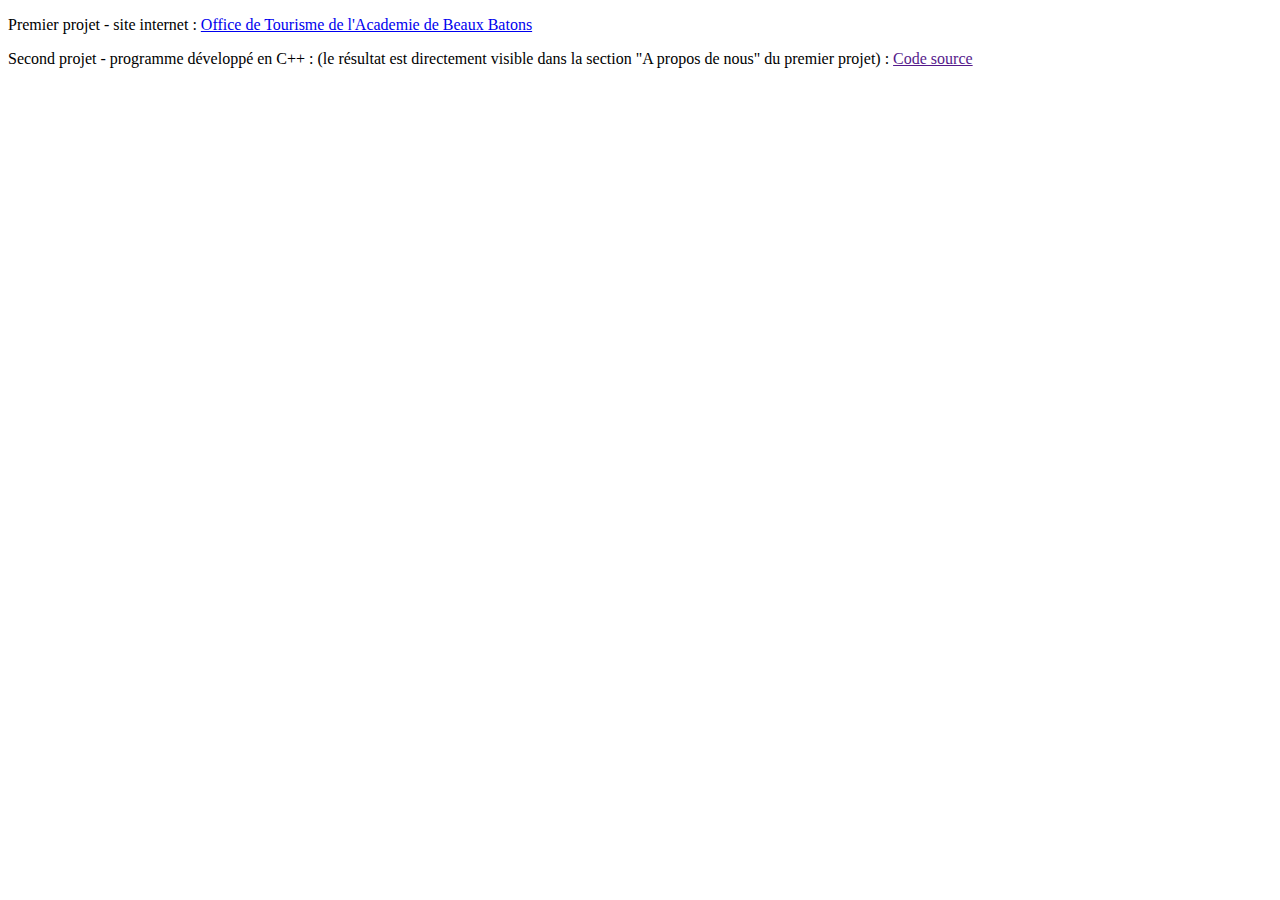
<file: index.html>
<!DOCTYPE html>

<html lang="fr">

	<head>
		<meta charset="utf-8"/>
	</head>

	<p>Premier projet - site internet : <a href="Accueil_Histoire.html"> Office de Tourisme de l'Academie de Beaux Batons</a></p>

	<p>Second projet - programme développé en C++ : (le résultat est directement visible dans la section "A propos de nous" du premier projet) : 
		<a href <a href="source_code.rar"> Code source </a>
	</p>
</html>
</file>
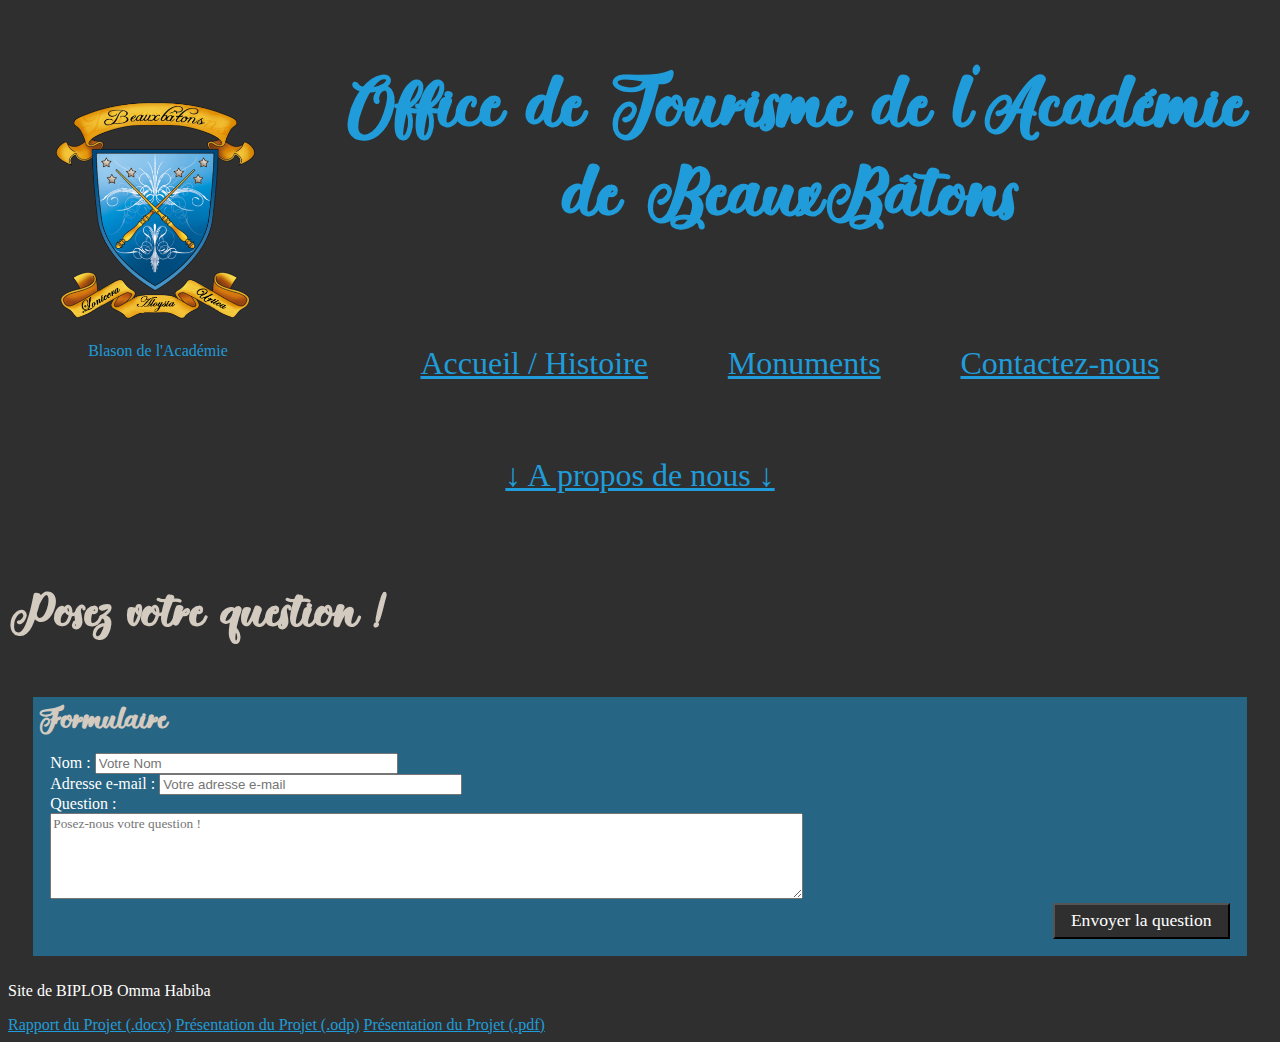
<file: contacts.html>
<!DOCTYPE html>

<html lang="fr">
	<head>
		<meta charset="utf-8"/>
		<link rel="stylesheet" href="projet-css.css"/>
		<title>Contactez l'Académie de BeauxBâtons</title>
		<link rel="icon" type="image/png" href="favicon.png">
	</head>
	
	<body>
		<header>
		
			<figure>
				<a href="Accueil_Histoire.html"> <img src="logo.png" width="220" height="258"/> </a>
				<figcaption>Blason de l'Académie</figcaption>
			</figure>
				
		</header>
		
		<h1>Office de Tourisme de l'Académie de BeauxBâtons</h1>
		
		<nav>
			<div>
				<a href="Accueil_Histoire.html">Accueil / Histoire</a>
				<a href="monuments.html">Monuments</a>
				<a href="contacts.html">Contactez-nous</a>
				<a href="#">↓ A propos de nous ↓</a>
				<a class="souslien" href="output_entreprise.html">Entreprises de l'IUT</a>
				<a class="souslien" href="output.html">Elèves de l'IUT</a>
			</div>
		</nav>
		
		<h2>Posez votre question !</h2>
		
		<section>
		
			<h3>Formulaire</h3>
			<form>
				<label>Nom :</label>
				<input type="text" name="user_name" placeholder="Votre Nom"><br>
				
				<label>Adresse e-mail :</label>
				<input type="text" name="user_mail" placeholder="Votre adresse e-mail"><br>
				
				<label>Question :</label><br>				
				<textarea name="question" rows="5" cols="100" placeholder="Posez-nous votre question !"></textarea><br>
				
				<button id="formulaire">Envoyer la question</button>
			</form>
		</section>
		
		<footer>
			<p>Site de BIPLOB Omma Habiba</p>
			<a href="rapport.docx"> Rapport du Projet (.docx)</a>
			<a href="presentation.odp"> Présentation du Projet (.odp)</a>
			<a href="presentation.pdf"> Présentation du Projet (.pdf)</a>
		</footer>

	</body>
</html>
</file>
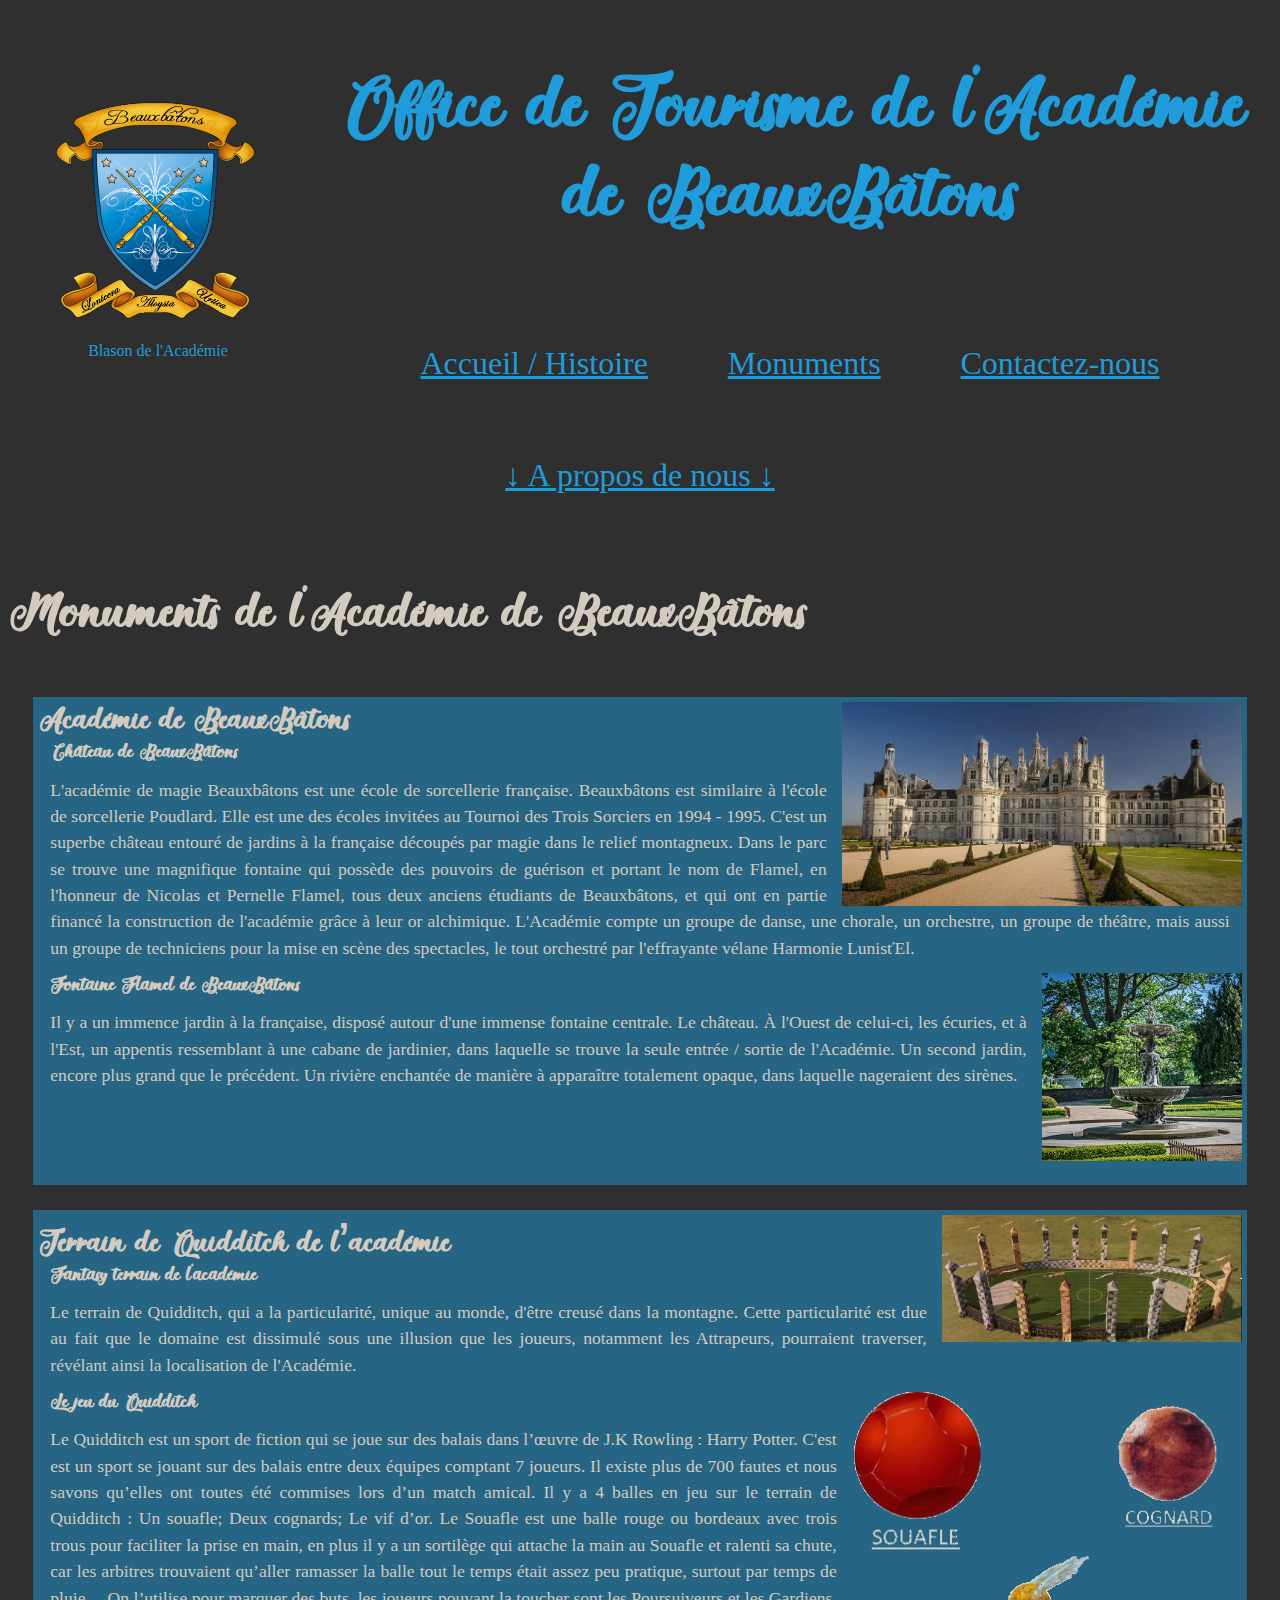
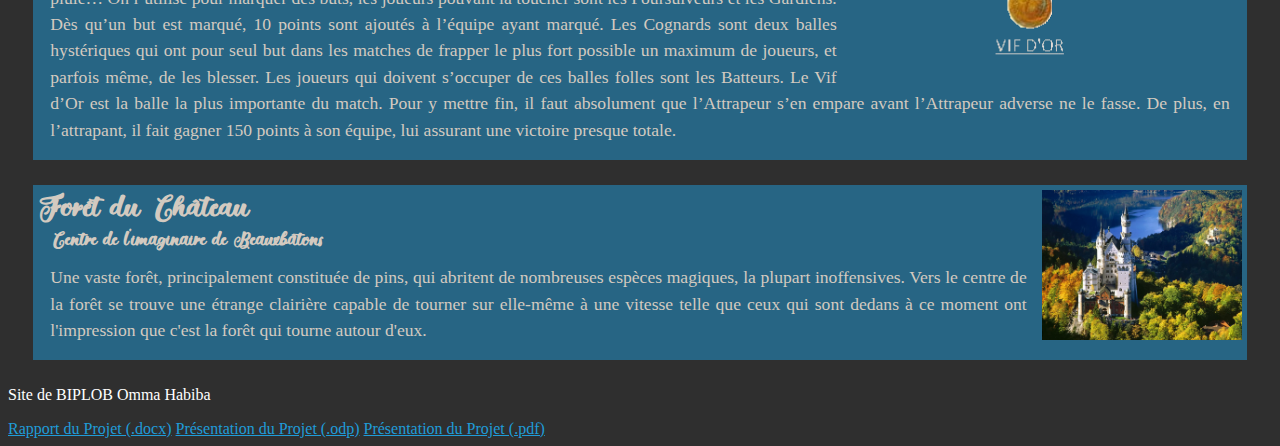
<file: monuments.html>
<!DOCTYPE html>

<html lang="fr">
	<head>
		<meta charset="utf-8"/>
		<link rel="stylesheet" href="projet-css.css"/>
		<title>Monuments de l'Académie de BeauxBâtons</title>
		<link rel="icon" type="image/png" href="favicon.png">
	</head>
	
	<body>
		<header>
			
			<figure>
				<a href="Accueil_Histoire.html"> <img src="logo.png" width="220" height="258"/> </a>
				<figcaption>Blason de l'Académie</figcaption>
			</figure>			
			
		</header>
		
		<h1>Office de Tourisme de l'Académie de BeauxBâtons</h1>
		
		<nav>
			<div>
				<a href="Accueil_Histoire.html">Accueil / Histoire</a>
				<a href="monuments.html">Monuments</a>
				<a href="contacts.html">Contactez-nous</a>
				<a href="#">↓ A propos de nous ↓</a>
				<a class="souslien" href="output_entreprise.html">Entreprises de l'IUT</a>
				<a class="souslien" href="output.html">Elèves de l'IUT</a>
			</div>
		</nav>
		
		<h2>Monuments de l'Académie de BeauxBâtons</h2>
		
		<section>
		
			<img src="chateau.png" alt="Château de l'Académie" id="chateau">
			
			<h3>Académie de BeauxBâtons</h3>
			
			<h4>Château de BeauxBâtons</h4>
			
			<p>
				L'académie de magie Beauxbâtons est une école de sorcellerie française. Beauxbâtons est similaire à l'école de sorcellerie Poudlard. Elle est une des écoles invitées au Tournoi des Trois Sorciers en 1994 - 1995.
				C'est un superbe château entouré de jardins à la française découpés par magie dans le relief montagneux. Dans le parc se trouve une magnifique fontaine qui possède des pouvoirs de guérison et portant le nom de Flamel, en l'honneur de Nicolas et Pernelle Flamel, tous deux anciens étudiants de Beauxbâtons, et qui ont en partie financé la construction de l'académie grâce à leur or alchimique.
				L'Académie compte un groupe de danse, une chorale, un orchestre, un groupe de théâtre, mais aussi un groupe de techniciens pour la mise en scène des spectacles, le tout orchestré par l'effrayante vélane Harmonie LunisťEl. 
			</p>
			
			<img src="fontaine.png" alt="Fontaine Flamel" id="fontaine">
			
			<h4> Fontaine Flamel de BeauxBâtons </h4>
			
			<p>
				Il y a un immence jardin à la française, disposé autour d'une immense fontaine centrale. 
				Le château. À l'Ouest de celui-ci, les écuries, et à l'Est, un appentis ressemblant à une cabane de jardinier, dans laquelle se trouve la seule entrée / sortie de l'Académie. 
				Un second jardin, encore plus grand que le précédent.
				Un rivière enchantée de manière à apparaître totalement opaque, dans laquelle nageraient des sirènes.<br><br><br><br>
			</p>
			
		</section>
		
		<section>
		
			<img src="terrain.png" alt="Terrain de Quidditch" id="terrain">
			
			<h3> Terrain de Quidditch de l’académie </h3>
		
			<h4> Fantasy terrain de l'académie </h4>
			
			<p>
				Le terrain de Quidditch, qui a la particularité, unique au monde, d'être creusé dans la montagne. 
				Cette particularité est due au fait que le domaine est dissimulé sous une illusion que les joueurs, notamment les Attrapeurs, pourraient traverser, révélant ainsi la localisation de l'Académie. 
			</p>
			
			<img src="jeu.png" alt="Les balles du Quidditch" id="jeu">
			
			<h4> Le jeu du Quidditch </h4>
			
			<p>
				Le Quidditch est un sport de fiction qui se joue sur des balais dans l’œuvre de J.K Rowling : Harry Potter. C'est est un sport se jouant sur des balais entre deux équipes comptant 7 joueurs. 
				Il existe plus de 700 fautes et nous savons qu’elles ont toutes été commises lors d’un match amical.
				Il y a 4 balles en jeu sur le terrain de Quidditch : Un souafle; Deux cognards; Le vif d’or.
				Le Souafle est une balle rouge ou bordeaux avec trois trous pour faciliter la prise en main, en plus il y a un sortilège qui attache la main au Souafle et ralenti sa chute, car les arbitres trouvaient qu’aller ramasser la balle tout le temps était assez peu pratique, surtout par temps de pluie… 
				On l’utilise pour marquer des buts, les joueurs pouvant la toucher sont les Poursuiveurs et les Gardiens. Dès qu’un but est marqué, 10 points sont ajoutés à l’équipe ayant marqué.
				Les Cognards sont deux balles hystériques qui ont pour seul but dans les matches de frapper le plus fort possible un maximum de joueurs, et parfois même, de les blesser. 
				Les joueurs qui doivent s’occuper de ces balles folles sont les Batteurs. Le Vif d’Or est la balle la plus importante du match. 
				Pour y mettre fin, il faut absolument que l’Attrapeur s’en empare avant l’Attrapeur adverse ne le fasse. De plus, en l’attrapant, il fait gagner 150 points à son équipe, lui assurant une victoire presque totale.
			</p>
			
		</section>
		
			
		
		<section>
		
			<img src="foret.png" alt="La forêt du domaine" id="foret">
			
			<h3> Forêt du Château </h3>
			
			<h4> Centre de l'imaginaire de Beauxbâtons </h4>

			<p>
				Une vaste forêt, principalement constituée de pins, qui abritent de nombreuses espèces magiques, la plupart inoffensives. 
				Vers le centre de la forêt se trouve une étrange clairière capable de tourner sur elle-même à une vitesse telle que ceux qui sont dedans à ce moment ont l'impression que c'est la forêt qui tourne autour d'eux. 
			</p>
			
		</section>
		
		<footer>
			<p>Site de BIPLOB Omma Habiba</p>
			<a href="rapport.docx"> Rapport du Projet (.docx)</a>
			<a href="presentation.odp"> Présentation du Projet (.odp)</a>
			<a href="presentation.pdf"> Présentation du Projet (.pdf)</a>
		</footer>

	</body>
</html>
</file>
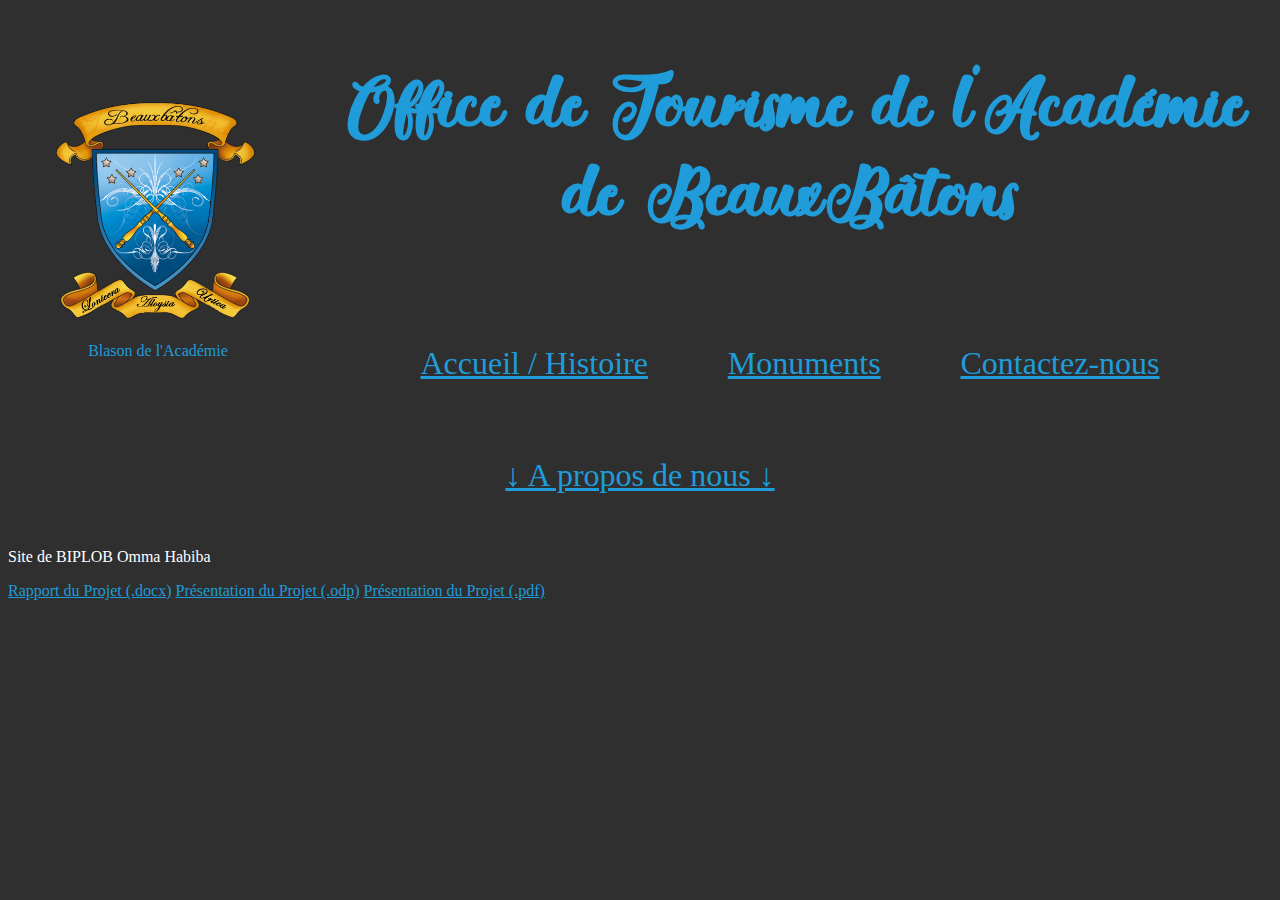
<file: page_base.html>
<!DOCTYPE html>

<html lang="fr">
	<head>
		<meta charset="utf-8"/>
		<link rel="stylesheet" href="projet-css.css"/>
		<title></title>
		<link rel="icon" type="image/png" href="favicon.png">
	</head>
	
	<body>
		<header>
		
			<figure>
				<a href="Accueil_Histoire.html"> <img src="logo.png" width="220" height="258"/> </a>
				<figcaption>Blason de l'Académie</figcaption>
			</figure>
				
		</header>
		
		<h1>Office de Tourisme de l'Académie de BeauxBâtons</h1>
		
		<nav>
			<div>
				<a href="Accueil_Histoire.html">Accueil / Histoire</a>
				<a href="monuments.html">Monuments</a>
				<a href="contacts.html">Contactez-nous</a>
				<a href="#">↓ A propos de nous ↓</a>
			</div>
		</nav>
		
		<footer>
			<p>Site de BIPLOB Omma Habiba</p>
			<a href="rapport.docx"> Rapport du Projet (.docx)</a>
			<a href="presentation.odp"> Présentation du Projet (.odp)</a>
			<a href="presentation.pdf"> Présentation du Projet (.pdf)</a>
		</footer>

	</body>
</html>
</file>
<file: projet-css.css>
@font-face{
	font-family: "Getsu_Magic";
	src: url("getsu_magic/Getsu_Magic.otf") format("truetype");
}

h1, h2{
	font-family: "Getsu_Magic", arial, sans-serif;
	color:#1f9cd9;
}

h1{
	font-size:600%;
	text-align:center;
}

h2{
	font-size:400%;
	color:#d3cac0;
}

h3{
	font-family: "Getsu_Magic", arial, sans-serif;
	font-size:250%;
	color:#d3cac0;
	margin:0px;
}

h4{
	color:#d3cac0;
    font-family: "Getsu_Magic", arial, sans-serif;
	font-size:160%;
	margin-bottom:0px;
	margin-top:0px;
	margin-left:1%;
}

p{
	font-family: "Calibri";
	text-align:justify;
	color:white;
}

header figure{
	float:left;
}

figcaption{
	text-align:center;
	font-family: "Calibri";
	color: #1f9cd9;
}

nav{
	text-align:center;
}

nav a, button{
	display:inline-block;
}

nav a{
	padding:3%;
	font-size:200%;
	color:#1f9cd9;
}

a{
	font-family: "Calibri";
	color:#1f9cd9;
}

body{
	background-color:#2f2f2f;
}

section{
	background-color:rgba(31, 156, 217,0.5);
	margin:2%;
	padding:5px;
}

section p, ul{
	margin:1%;
	position:relative;
	bottom:10%;
	font-size:110%;
	color:#d3cac0;
	line-height:1.5;
}

ul{
	font-family: "Calibri";
}

section form{
	color:white;
	font-family: "Calibri";
	padding:1%;
}

input{
	width:25%;
}

.question{
	width:75%;
}

#formulaire{
	font-family: "Calibri";
	font-size:110%;
	position:relative;
	left:85%;
	width:15%;
	background-color:#2f2f2f;
	color:white;
	padding:0.5%;
}

textarea{
	font-family: "Calibri";
}

section img{
	float:right;
	margin-left:15px;
}

video{
	width:100%;
	height:auto;
}

#chateau{
	width:400px;
	height:auto;
}

#fontaine{
	width:200px;
	height:auto;
}

#terrain{
	width:300px;
	height:auto;
}

#jeu{
	width:390px;
	height:auto;
}

#foret{
	width:200px;
	height:auto;
}

.eleve{
	height:136px;
	background-color:rgba(31, 156, 217,0.5);
	margin:2%;
	padding:5px;
}

.eleve img{
	float:right;
}

.eleve p{
	margin:1%;
	position:relative;
	bottom:10%;
	font-size:110%;
	color:#d3cac0;
	line-height:1.5;
}

.souslien{
	display:none;
	font-size:200%;	
}

div:hover .souslien{
	display:block;
	float:right;
	padding:1%;
}

.entreprise{
	background-color:rgba(31, 156, 217,0);
}

.eleve_entreprise{
	display:inline-block;
	background-color:rgba(31, 156, 217,0.5);
	width:250px;
	text-align:center;
	margin:7px;
	padding:10px;
	border-radius:30px;
}

.eleve_entreprise img{
	float:none;
	margin-left:0px;
}

.eleve_entreprise p{
	text-align:center;
}

.photo_entreprise{
	float:right;
	width:150px;
	height:auto;
	position:relative;
	top:30px;
}
</file>
